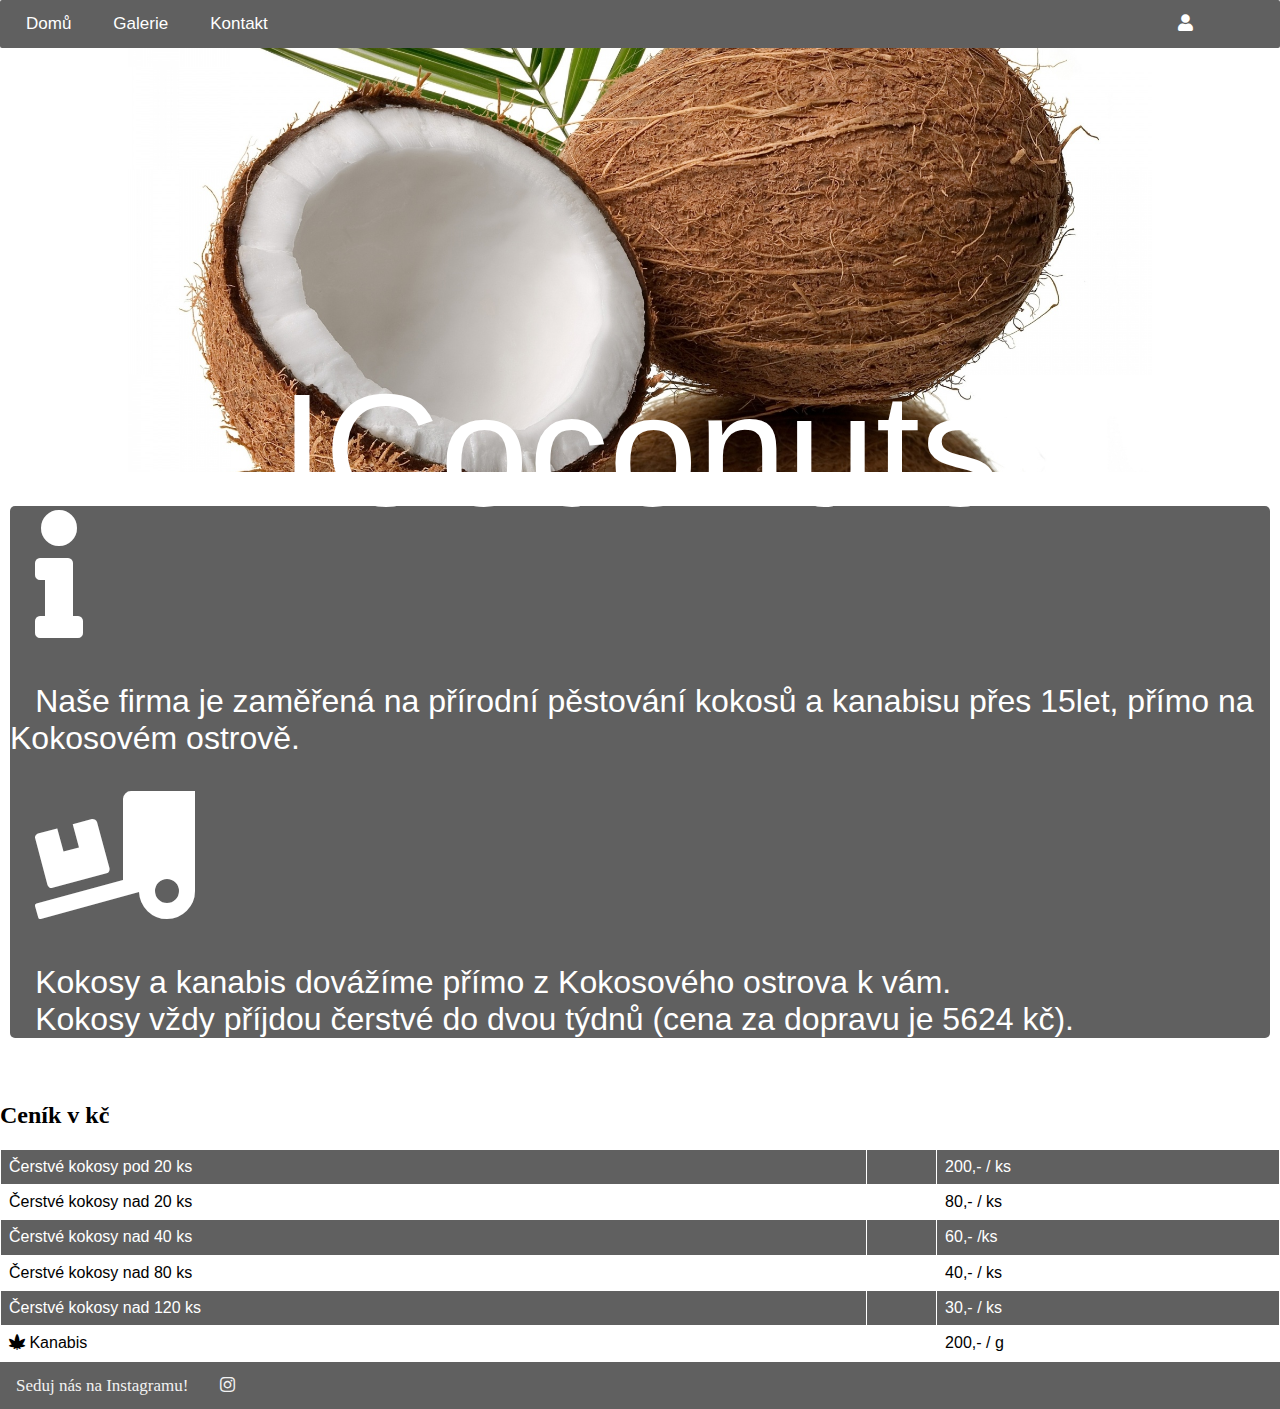
<file: index.html>
<!DOCTYPE html>
<html lang="en">
<head>
	<meta charset="UTF-8">
	<title>ICoconuts</title>
	<link rel="stylesheet" href="styles.css">

	<link rel="stylesheet" href="fontawesome-free-5.15.1-web/css/all.css">
	<link rel="stylesheet" href="lightbox2-2.11.3/dist/css/lightbox.css">
	<link rel="stylesheet" href="lightbox2-2.11.3/dist/css/lightbox.min.css">

</head>
<body>
<div class="topnav">
	<a href="index.html">Domů</a>
	<a href="Gallery.html">Galerie</a>
	<a href="contact.html">Kontakt</a>
	<div class="admin">
		<a href="admin-login.html"><i class="fas fa-user"></i></a>
	</div>
</div>
<div class="img-home-con">
	<img class="img-home" src="coconut.png" alt="coconut">
	<div class="centered">ICoconuts</div>
</div>
<div>

	<div class="info">
		<div>
			<div class="ikony">
				<i class="fas fa-info"></i>
			</div>
			<div>
			<a class="text">
				Naše firma je zaměřená na přírodní pěstování kokosů a kanabisu přes 15let, přímo na Kokosovém ostrově.
			</a>
				<div class="ikony">
					<i class="fas fa-truck-loading"></i>
				</div>
				<a class="text">
					Kokosy a kanabis dovážíme přímo z Kokosového ostrova k vám.<br>
				</a>
				<a class="text">
					Kokosy vždy příjdou čerstvé do dvou týdnů (cena za dopravu je 5624 kč).
				</a>
			</div>
		</div>
	</div>

</div>
<div>
	<table>
		<tr>
			<h2>Ceník v kč</h2>
		</tr>
		<tr>
			<td>Čerstvé kokosy pod 20 ks</td>
			<td></td>
			<td>200,- / ks</td>
		</tr>
		<tr>
			<td>Čerstvé kokosy nad 20 ks</td>
			<td></td>
			<td>80,- / ks</td>
		</tr>
		<tr>
			<td>Čerstvé kokosy nad 40 ks</td>
			<td></td>
			<td>60,- /ks</td>
		</tr>
		<tr>
			<td>Čerstvé kokosy nad 80 ks</td>
			<td></td>
			<td>40,- / ks</td>
		</tr>
		<tr>
			<td>Čerstvé kokosy nad 120 ks</td>
			<td></td>
			<td>30,- / ks</td>
		</tr>
		<tr>
			<td><i class="fas fa-cannabis"></i> Kanabis</td>
			<td></td>
			<td>200,- / g</td>
		</tr>
	</table>
</div>
<div class="navbar">
	<a>
		Seduj nás na Instagramu!
	</a>
	<a href="#" class="active"><i class="fab fa-instagram"></i></a>

</div>

</body>
</html>
</file>
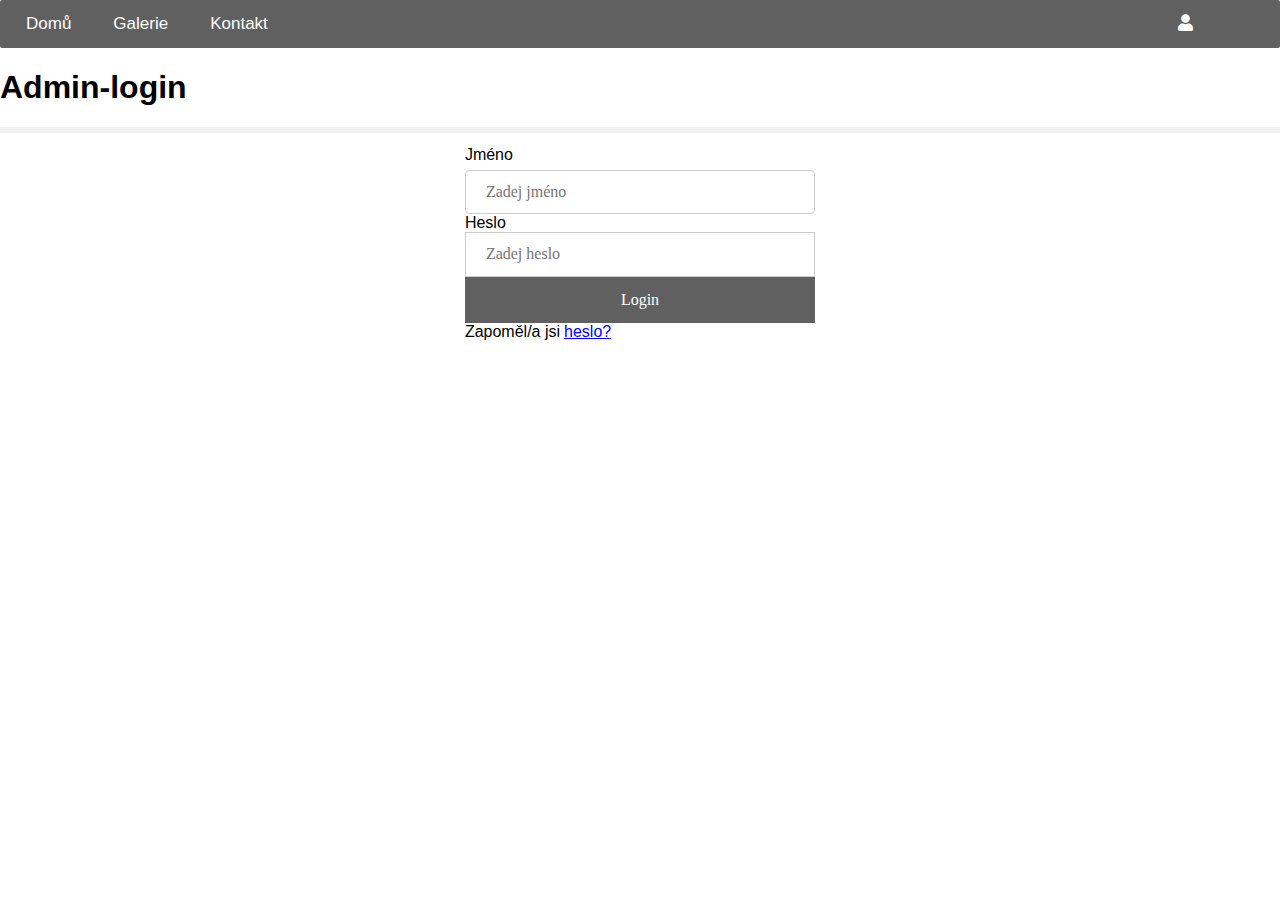
<file: admin-login.html>
<!DOCTYPE html>
<html lang="en">
<head>
	<meta charset="UTF-8">
	<title>Admin login | Icoconuts</title>
	<link rel="stylesheet" href="styles.css">
	<link rel="stylesheet" href="fontawesome-free-5.15.1-web/css/all.css">

</head>
<body>
<div class="topnav">
	<a href="index.html">Domů</a>
	<a href="Gallery.html">Galerie</a>
	<a href="contact.html">Kontakt</a>
	<div class="admin">
		<a href="admin-login.html"><i class="fas fa-user"></i></a>
	</div>
</div>
<div>
	<H1 class="admin-log">Admin-login</H1>
</div>

<form>

	<div class="container-log">
		<a>Jméno</a>
		<input class="" id="uname" type="text" placeholder="Zadej jméno" name="uname" required>
		<a>Heslo</a>
		<input id="psw" type="password" placeholder="Zadej heslo" name="psw" required>
		<button type="submit">Login</button>
		<a class="psw">Zapoměl/a jsi</a> <a class="pswp" href="#">heslo?</a>
	</div>

</form>
</body>
</html>
</file>
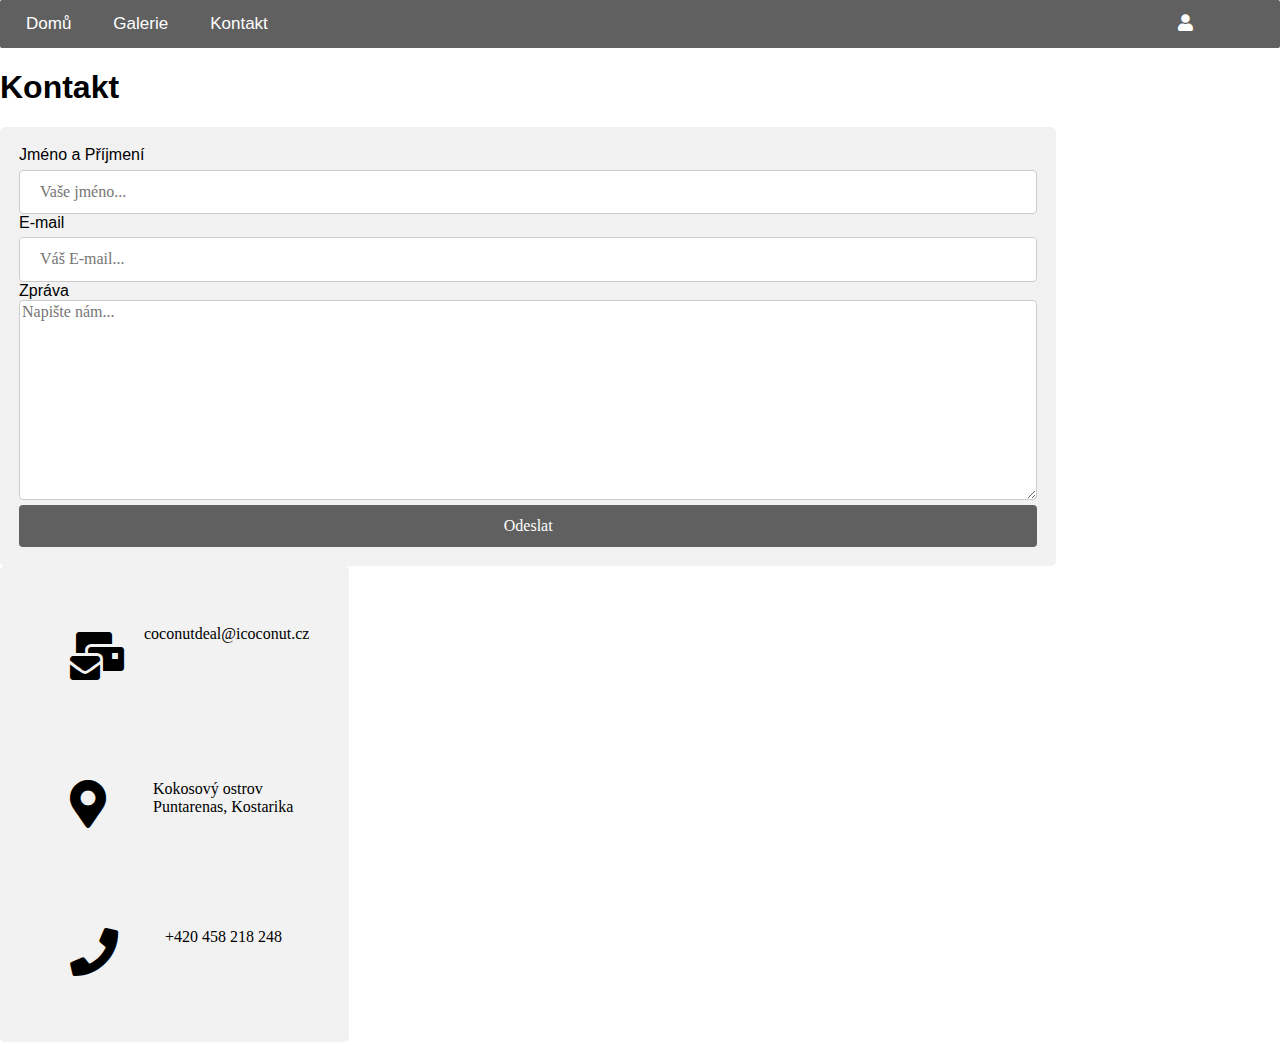
<file: contact.html>
<!DOCTYPE html>
<html lang="en">
<head>
	<meta charset="UTF-8">
	<title>Kontakt | Icoconuts</title>
	<link rel="stylesheet" href="styles.css">
	<link rel="stylesheet" href="fontawesome-free-5.15.1-web/css/all.css">

</head>
<body>
<div class="topnav">
	<a href="index.html">Domů</a>
	<a href="Gallery.html">Galerie</a>
	<a href="contact.html">Kontakt</a>
	<div class="admin">
		<a href="admin-login.html"><i class="fas fa-user"></i></a>
	</div>
</div>
<H1 class="nadpis-kontakt">Kontakt</H1>

<div class="container">
	<form>
		<label for="fname">Jméno a Příjmení</label>
		<input type="text" id="fname" name="firstname" placeholder="Vaše jméno...">

		<label for="lname">E-mail</label>
		<input type="text" id="lname" name="lastname" placeholder="Váš E-mail...">

		<label for="subject">Zpráva</label>
		<textarea id="subject" name="subject" placeholder="Napište nám..." style="height:200px"></textarea>

		<input type="submit" value="Odeslat">
	</form>
</div>
<div>
	<div class="container">
		<div>
			<div>
				<i class="fas fa-mail-bulk"></i>
			</div>
			<a><br>coconutdeal@icoconut.cz</a>
		</div>

		<div>
			<div>
				<i class="fas fa-map-marker-alt"></i>
			</div>
			<div>
				<a>Kokosový ostrov <br>
					Puntarenas, Kostarika</a>
			</div>
		</div>

		<div>
			<div>
				<i class="fas fa-phone"></i>
			</div>
			<div>
				<a>+420 458 218 248</a>
			</div>
		</div>
	</div>

	<div>
		<iframe
			src="https://www.google.com/maps/embed?pb=!1m18!1m12!1m3!1d63540.18432388846!2d-87.09614476143315!3d5.528166123551152!2m3!1f0!2f0!3f0!3m2!1i1024!2i768!4f13.1!3m3!1m2!1s0x8f92e562200916c7%3A0xfa2018b7bcd96b87!2sKokosov%C3%BD%20ostrov!5e0!3m2!1scs!2scz!4v1606517994221!5m2!1scs!2scz"
			width="600" height="475" frameborder="2" style="border:0;" allowfullscreen="" aria-hidden="false"
			tabindex="0"></iframe>
	</div>
</div>


</body>
</html>
</file>
<file: styles.css>
.topnav {
	background-color: #606060;
	overflow: hidden;
	border-radius: 2px;
}

.topnav a {
	float: left;
	color: white;
	text-align: center;
	padding: 14px 16px;
	text-decoration: none;
	font-size: 17px;
	font-family: sans-serif;
	margin-left: 10px;

}

.topnav a:hover {
	background-color: #ddd;
	color: black;

}


form {
	border: 3px solid #f1f1f1;
}


input, input {
	width: 100%;
	padding: 12px 20px;
	margin: 8px 0;
	display: inline-block;
	border: 1px solid #ccc;
	box-sizing: border-box;
}


button {
	background-color: #606060;
	color: white;
	padding: 14px 20px;
	margin: 8px 0;
	border: none;
	cursor: pointer;
	width: 100%;
}

button:hover {
	opacity: 0.8;
}

.container {
	padding: 16px;
	float: left;
	margin-left: 35%;
	margin-right: 35%;
}
.container-log {
	padding: 16px;
	float: left;
	margin-left: 35%;
	margin-right: 35%;
}
.container-log a {
	font-family: sans-serif;
}

.psw {
	font-family: sans-serif;
}

.pswp {
	font-family: sans-serif;
	color: blue;
}

.rem {
	text-align: center;
}

.admin-log {
	font-family: sans-serif;
}

.admin {
	margin-left: 90%;
}

.centered {
	position: absolute;
	top: 50%;
	left: 50%;
	transform: translate(-50%, -50%);
	color: white;
	font-family: sans-serif;
	font-size: 1000%;
}

.img-home {
	width: 80%;
	text-align: center;
}

.img-home-con {
	text-align: center;
}

.con {
	font-family: sans-serif;
	color: white;
	background-color: #606060;
}
input[type=text], select, textarea {
	width: 100%;
	border: 1px solid #ccc;
	border-radius: 4px;
	box-sizing: border-box;
	margin-top: 5px;

}

input[type=submit] {
	background-color: #606060;
	color: white;
	border: none;
	border-radius: 4px;
	cursor: pointer;
}

input[type=submit]:hover {
	background-color: #606060;
}

.container {
	border-radius: 5px;
	background-color: #f2f2f2;
	text-align: left;
	margin: 0;
}
.container2 {
	display: flex;
	border-radius: 5px;
	background-color: #f2f2f2;
	text-align: left;
	margin: 0;
}

div.gallery {
	margin: 5px;
	float: left;
}

div.gallery img {
	margin: 1px;
	width: 450px;
	height: auto;
}

.gallery {
	display: flex;
}
.rada {
	display: inline-block;
	background-color: white;
}
.nadpis-kontakt {
	font-family: sans-serif;
}

.container label {
	font-family: sans-serif;
}

.container div {
	display: flex;
	padding: 25px 20px 25px 27px;
}
.container div i {
	font-size: 300%;
}
.container div a {
	display: flex;

}
table {
	font-family: arial, sans-serif;
	border-collapse: collapse;
	width: 100%;
}

td, th {
	border: 1px solid white;
	text-align: left;
	padding: 8px;
}

tr:nth-child(even) {
	background-color: #606060;
	color: white;
}
.info{
	background-color: #606060;
	border-radius: 5px;
	margin: 10px 10px 5%;
}

.text {
	color: white;
	font-family: sans-serif;
	font-size: 200%;
	margin-left: 2%;
	margin-bottom: 1%;

}
.ikony {
	font-size: 800%;
	color: white;
	text-align: left;
	margin: 30px 30px 30px 2%;
}
.pata div a{
	display: flex;

}
.navbar {
	overflow: hidden;
	background-color: #606060;
	bottom: 0;
	width: 100%;
}

.navbar a {
	float: left;
	display: block;
	color: #f2f2f2;
	text-align: center;
	padding: 14px 16px;
	text-decoration: none;
	font-size: 17px;
}

.navbar a:hover {
	background: #f1f1f1;
	color: black;
}


.main {
	padding: 16px;
	margin-bottom: 30px;
}


/*! normalize.css v8.0.1 | MIT License | github.com/necolas/normalize.css */

/* Document
   ========================================================================== */

/**
 * 1. Correct the line height in all browsers.
 * 2. Prevent adjustments of font size after orientation changes in iOS.
 */

html {
	line-height: 1.15; /* 1 */
	-webkit-text-size-adjust: 100%; /* 2 */
}

/* Sections
   ========================================================================== */

/**
 * Remove the margin in all browsers.
 */

body {
	margin: 0;
}

/**
 * Render the `main` element consistently in IE.
 */

main {
	display: block;
}

/**
 * Correct the font size and margin on `h1` elements within `section` and
 * `article` contexts in Chrome, Firefox, and Safari.
 */

h1 {
	font-size: 2em;
	margin: 0.67em 0;
}

/* Grouping content
   ========================================================================== */

/**
 * 1. Add the correct box sizing in Firefox.
 * 2. Show the overflow in Edge and IE.
 */

hr {
	box-sizing: content-box; /* 1 */
	height: 0; /* 1 */
	overflow: visible; /* 2 */
}

/**
 * 1. Correct the inheritance and scaling of font size in all browsers.
 * 2. Correct the odd `em` font sizing in all browsers.
 */

pre {
	font-family: monospace, monospace; /* 1 */
	font-size: 1em; /* 2 */
}

/* Text-level semantics
   ========================================================================== */

/**
 * Remove the gray background on active links in IE 10.
 */

a {
	background-color: transparent;
}

/**
 * 1. Remove the bottom border in Chrome 57-
 * 2. Add the correct text decoration in Chrome, Edge, IE, Opera, and Safari.
 */

abbr[title] {
	border-bottom: none; /* 1 */
	text-decoration: underline; /* 2 */
	text-decoration: underline dotted; /* 2 */
}

/**
 * Add the correct font weight in Chrome, Edge, and Safari.
 */

b,
strong {
	font-weight: bolder;
}

/**
 * 1. Correct the inheritance and scaling of font size in all browsers.
 * 2. Correct the odd `em` font sizing in all browsers.
 */

code,
kbd,
samp {
	font-family: monospace, monospace; /* 1 */
	font-size: 1em; /* 2 */
}

/**
 * Add the correct font size in all browsers.
 */

small {
	font-size: 80%;
}

/**
 * Prevent `sub` and `sup` elements from affecting the line height in
 * all browsers.
 */

sub,
sup {
	font-size: 75%;
	line-height: 0;
	position: relative;
	vertical-align: baseline;
}

sub {
	bottom: -0.25em;
}

sup {
	top: -0.5em;
}

/* Embedded content
   ========================================================================== */

/**
 * Remove the border on images inside links in IE 10.
 */

img {
	border-style: none;
}

/* Forms
   ========================================================================== */

/**
 * 1. Change the font styles in all browsers.
 * 2. Remove the margin in Firefox and Safari.
 */

button,
input,
optgroup,
select,
textarea {
	font-family: inherit; /* 1 */
	font-size: 100%; /* 1 */
	line-height: 1.15; /* 1 */
	margin: 0; /* 2 */
}

/**
 * Show the overflow in IE.
 * 1. Show the overflow in Edge.
 */

button,
input { /* 1 */
	overflow: visible;
}

/**
 * Remove the inheritance of text transform in Edge, Firefox, and IE.
 * 1. Remove the inheritance of text transform in Firefox.
 */

button,
select { /* 1 */
	text-transform: none;
}

/**
 * Correct the inability to style clickable types in iOS and Safari.
 */

button,
[type="button"],
[type="reset"],
[type="submit"] {
	-webkit-appearance: button;
}

/**
 * Remove the inner border and padding in Firefox.
 */

button::-moz-focus-inner,
[type="button"]::-moz-focus-inner,
[type="reset"]::-moz-focus-inner,
[type="submit"]::-moz-focus-inner {
	border-style: none;
	padding: 0;
}

/**
 * Restore the focus styles unset by the previous rule.
 */

button:-moz-focusring,
[type="button"]:-moz-focusring,
[type="reset"]:-moz-focusring,
[type="submit"]:-moz-focusring {
	outline: 1px dotted ButtonText;
}

/**
 * Correct the padding in Firefox.
 */

fieldset {
	padding: 0.35em 0.75em 0.625em;
}

/**
 * 1. Correct the text wrapping in Edge and IE.
 * 2. Correct the color inheritance from `fieldset` elements in IE.
 * 3. Remove the padding so developers are not caught out when they zero out
 *    `fieldset` elements in all browsers.
 */

legend {
	box-sizing: border-box; /* 1 */
	color: inherit; /* 2 */
	display: table; /* 1 */
	max-width: 100%; /* 1 */
	padding: 0; /* 3 */
	white-space: normal; /* 1 */
}

/**
 * Add the correct vertical alignment in Chrome, Firefox, and Opera.
 */

progress {
	vertical-align: baseline;
}

/**
 * Remove the default vertical scrollbar in IE 10+.
 */

textarea {
	overflow: auto;
}

/**
 * 1. Add the correct box sizing in IE 10.
 * 2. Remove the padding in IE 10.
 */

[type="checkbox"],
[type="radio"] {
	box-sizing: border-box; /* 1 */
	padding: 0; /* 2 */
}

/**
 * Correct the cursor style of increment and decrement buttons in Chrome.
 */

[type="number"]::-webkit-inner-spin-button,
[type="number"]::-webkit-outer-spin-button {
	height: auto;
}

/**
 * 1. Correct the odd appearance in Chrome and Safari.
 * 2. Correct the outline style in Safari.
 */

[type="search"] {
	-webkit-appearance: textfield; /* 1 */
	outline-offset: -2px; /* 2 */
}

/**
 * Remove the inner padding in Chrome and Safari on macOS.
 */

[type="search"]::-webkit-search-decoration {
	-webkit-appearance: none;
}

/**
 * 1. Correct the inability to style clickable types in iOS and Safari.
 * 2. Change font properties to `inherit` in Safari.
 */

::-webkit-file-upload-button {
	-webkit-appearance: button; /* 1 */
	font: inherit; /* 2 */
}

/* Interactive
   ========================================================================== */

/*
 * Add the correct display in Edge, IE 10+, and Firefox.
 */

details {
	display: block;
}

/*
 * Add the correct display in all browsers.
 */

summary {
	display: list-item;
}

/* Misc
   ========================================================================== */

/**
 * Add the correct display in IE 10+.
 */

template {
	display: none;
}

/**
 * Add the correct display in IE 10.
 */

[hidden] {
	display: none;
}
</file>
